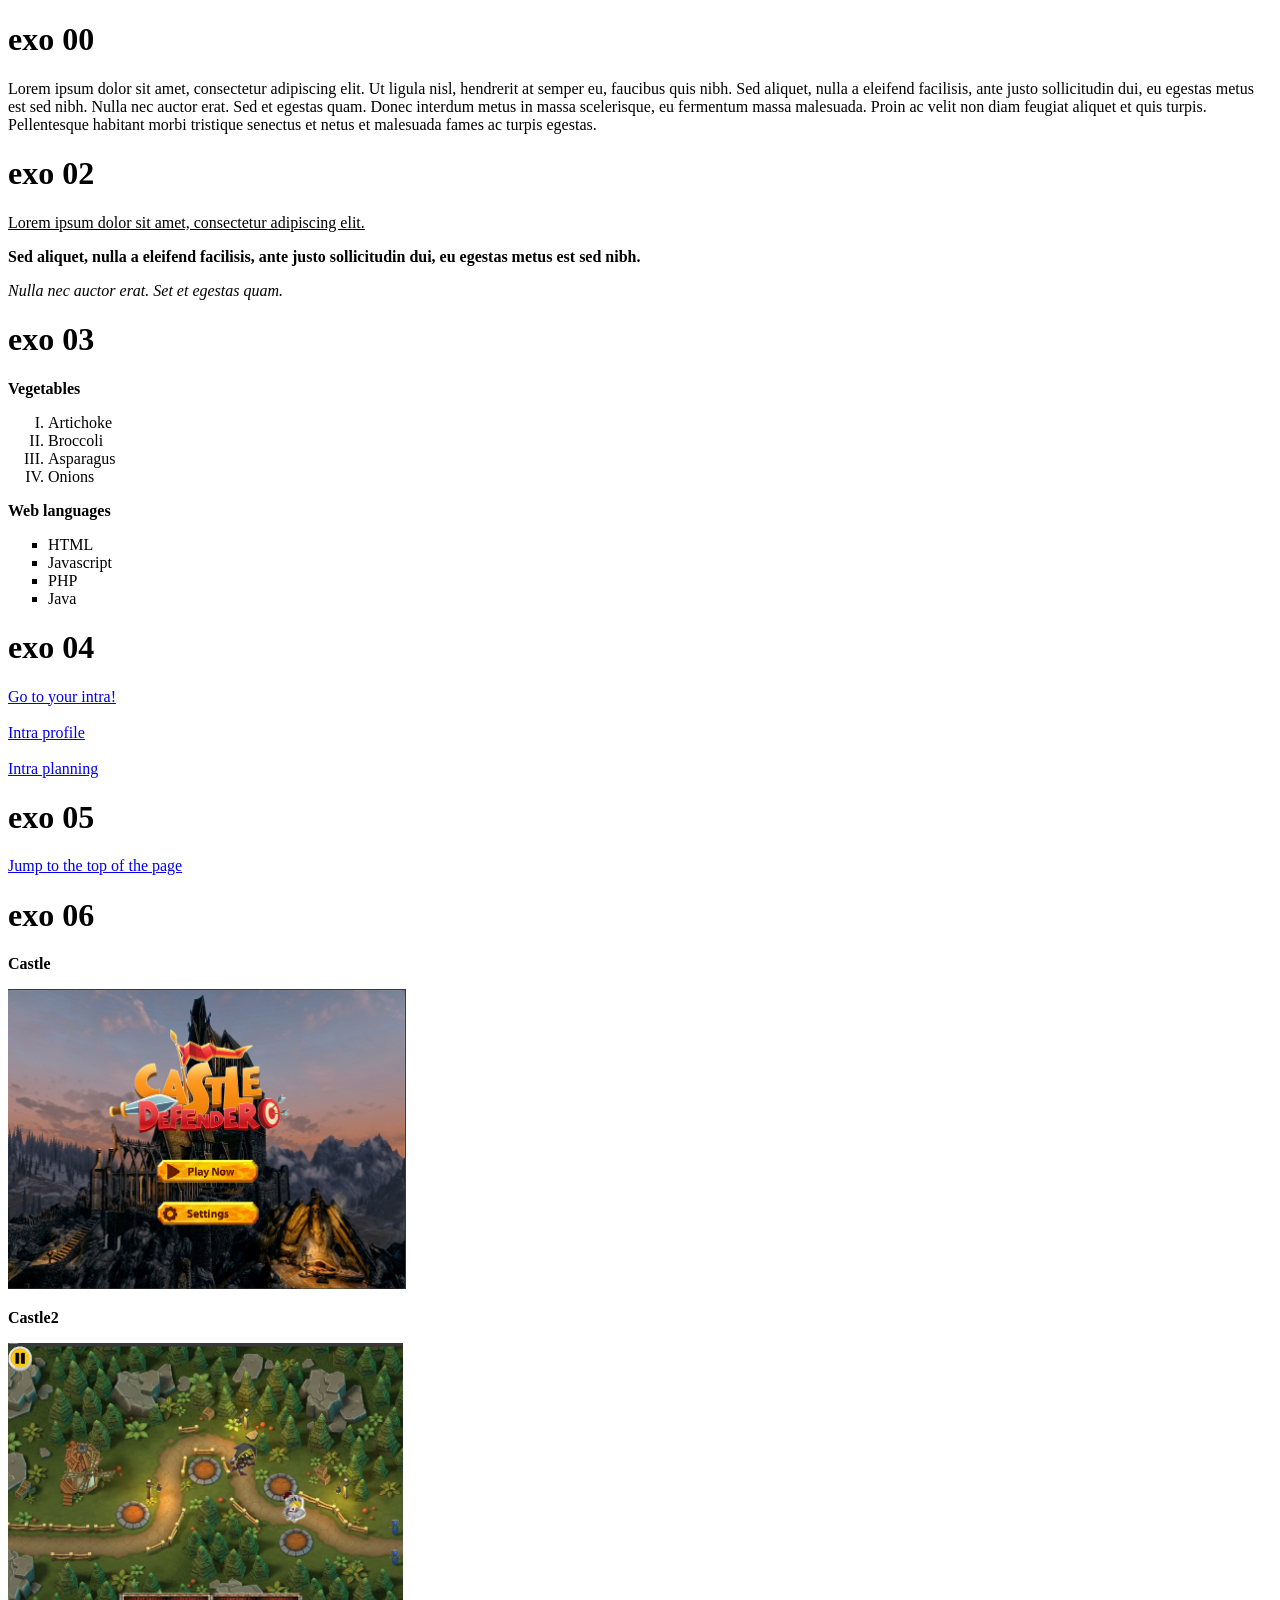
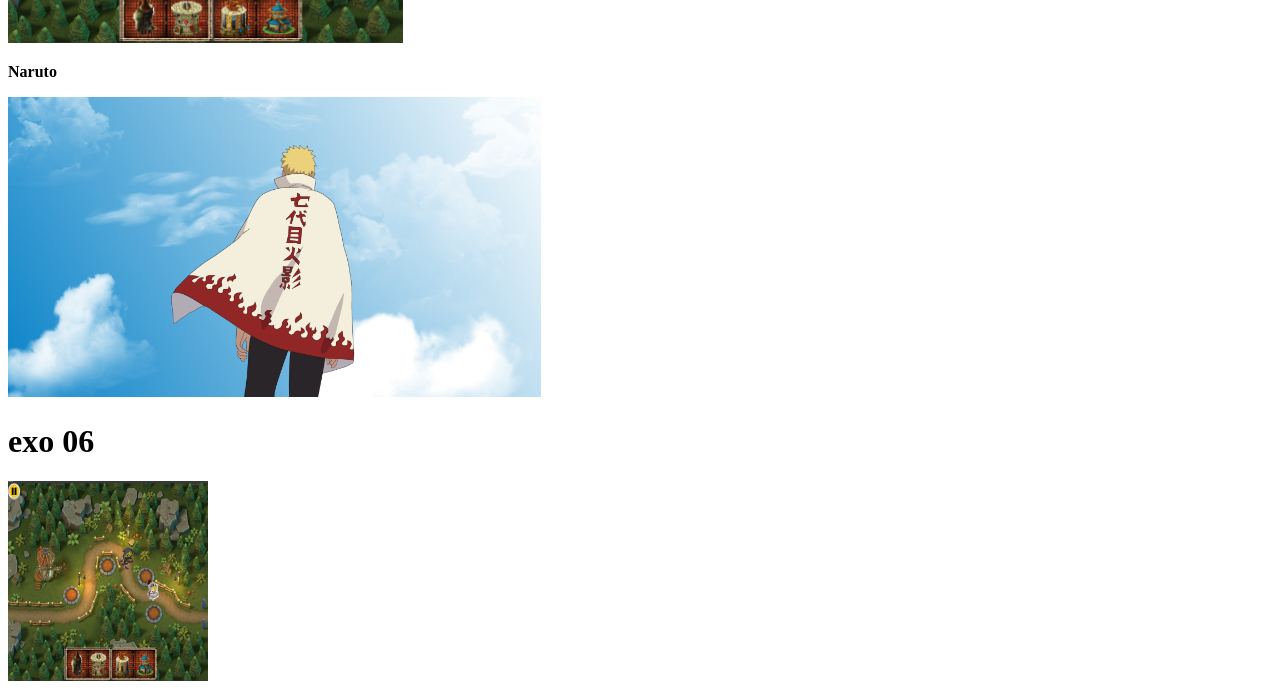
<file: STEP1/index.html>
<!DOCTYPE html>
<html lang="en">
<head>
    <meta charset="UTF-8">
    <meta http-equiv="X-UA-Compatible" content="IE=edge">
    <meta name="viewport" content="width=device-width, initial-scale=1.0">
    <title>STEP 1 Text Manipulation </title>
</head>
<body>
    <h1> exo 00 </h1>
    <p>Lorem ipsum dolor sit amet, consectetur adipiscing elit. Ut ligula nisl, 
        hendrerit at semper eu, faucibus quis nibh. Sed aliquet, nulla a eleifend facilisis,
        ante justo sollicitudin dui, eu egestas metus est sed nibh.
        Nulla nec auctor erat. Sed et egestas quam. Donec interdum metus in massa scelerisque,
        eu fermentum massa malesuada. Proin ac velit non diam feugiat aliquet et quis turpis.
        Pellentesque habitant morbi tristique senectus et netus et malesuada fames ac turpis egestas.</p>
    <h1> exo 02 </h1>
    <p><u>Lorem ipsum dolor sit amet, consectetur adipiscing elit.</p></u>
    <p><strong>Sed aliquet, nulla a eleifend facilisis, ante justo sollicitudin dui, eu egestas metus est sed nibh.</p></strong>
    <p><i>Nulla nec auctor erat. Set et egestas quam.</p></i>
    <h1> exo 03 </h1>
    <p><strong>  Vegetables </p></strong>
    <ol type = "I">
        <li> Artichoke </li>
        <li> Broccoli </li>
        <li> Asparagus </li>
        <li> Onions </li>
    </ol>
    <p><strong>  Web languages </p></strong>
    <ul type = "square">
        <li> HTML </li>
        <li> Javascript </li>
        <li> PHP </li>
        <li> Java </li>
    </ul>
    <h1> exo 04 </h1>
    <a href="https://intra.epitech.eu/">Go to your intra!</a>
        <br>
        <br>
    <a href="https://intra.epitech.eu/user/#!/netsoul">Intra profile</a>
        <br>
        <br>
    <a href="https://intra.epitech.eu/planning/#">Intra planning</a>
    <h1> exo 05 </h1>
    <a href="#top">Jump to the top of the page</a>
    <h1> exo 06 </h1>
    <p><strong>  Castle </p></strong>
    <img src="Capture d’écran_2022-03-24_02-22-54.png" height="300" alt="Castle">
    <br>
    <p><strong>  Castle2 </p></strong>
    <img src="image2.png" height="300" alt="Castle2">
    <br>
    <p><strong>  Naruto </p></strong>
    <img src="image3.png" height="300" alt="Naruto">
    <h1> exo 06 </h1>
    <img src="image2.png" height="200" width="200">
</body>
</html>
</file>
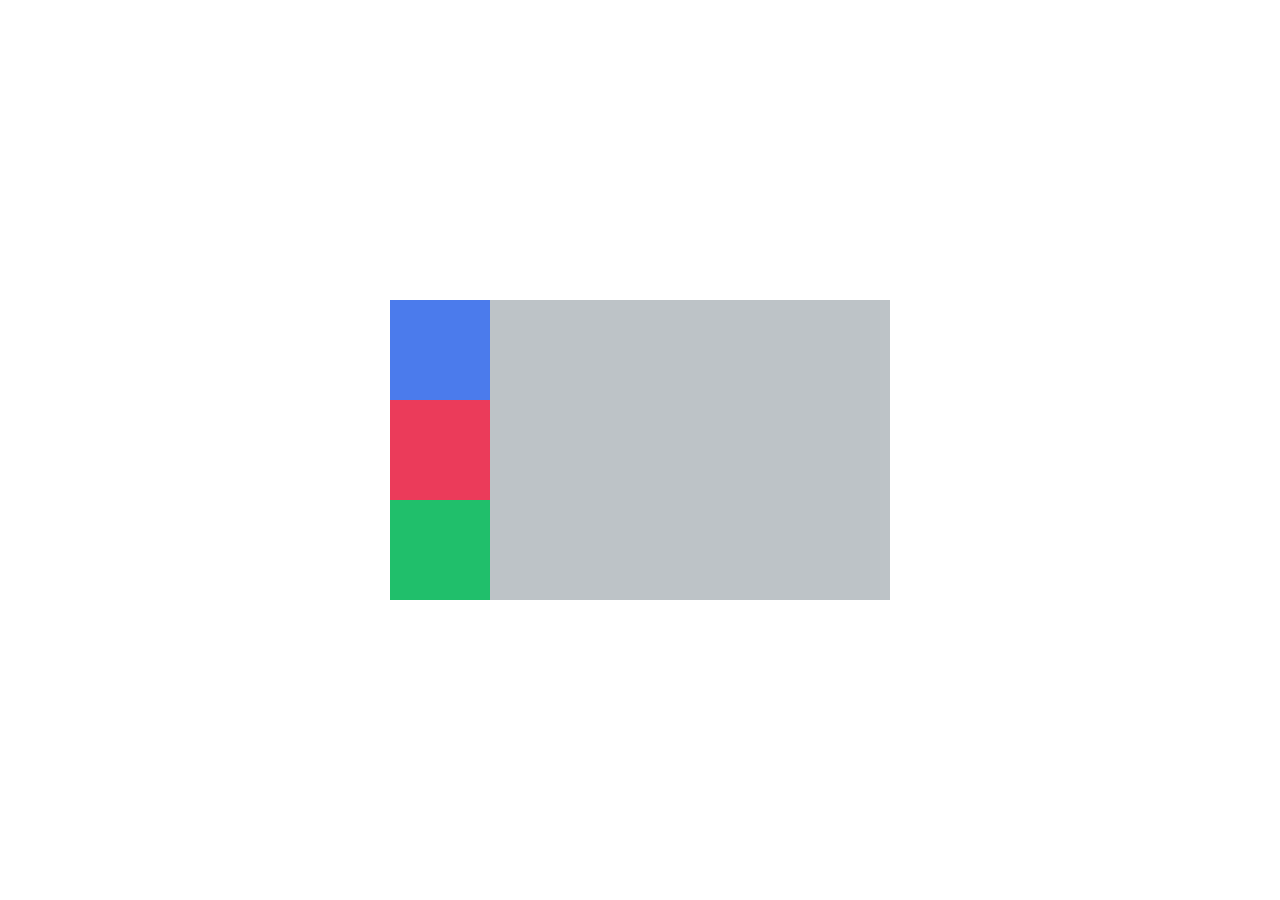
<file: STEP3/Flexbox/index.html>
<!DOCTYPE html>
<html lang="en">
<head>
    <meta charset="UTF-8">
    <meta http-equiv="X-UA-Compatible" content="IE=edge">
    <meta name="viewport" content="width=device-width, initial-scale=1.0">
    <link rel="stylesheet" href="style.css">
    <title>Workshop HTML/CSS - Flexbox</title>
</head>
<body>
    <main>
        <div class="container">
            <div class="blue"></div>
            <div class="red"></div>
            <div class="green"></div>
        </div>
    </main>
</body>
</html>
</file>
<file: STEP3/Flexbox/style.css>
* {
    margin: 0;
    padding: 0;
    box-sizing: border-box;
}

main {
    height: 100vh;
    display: flex;
    flex-direction: column;
    justify-content: center;
}

.container {
    width: 500px;
    height: 300px;
    margin: auto;
    background-color:#bdc3c7;
    /* WRITE FLEXBOX PARENT CODE HERE */
}

.container div {
    width: 100px;
    height: 100px;
}

.blue {
    background-color: #4b7bec;
}
.red {
    background-color: #eb3b5a;
}
.green {
    background-color: #20bf6b;
}
</file>
